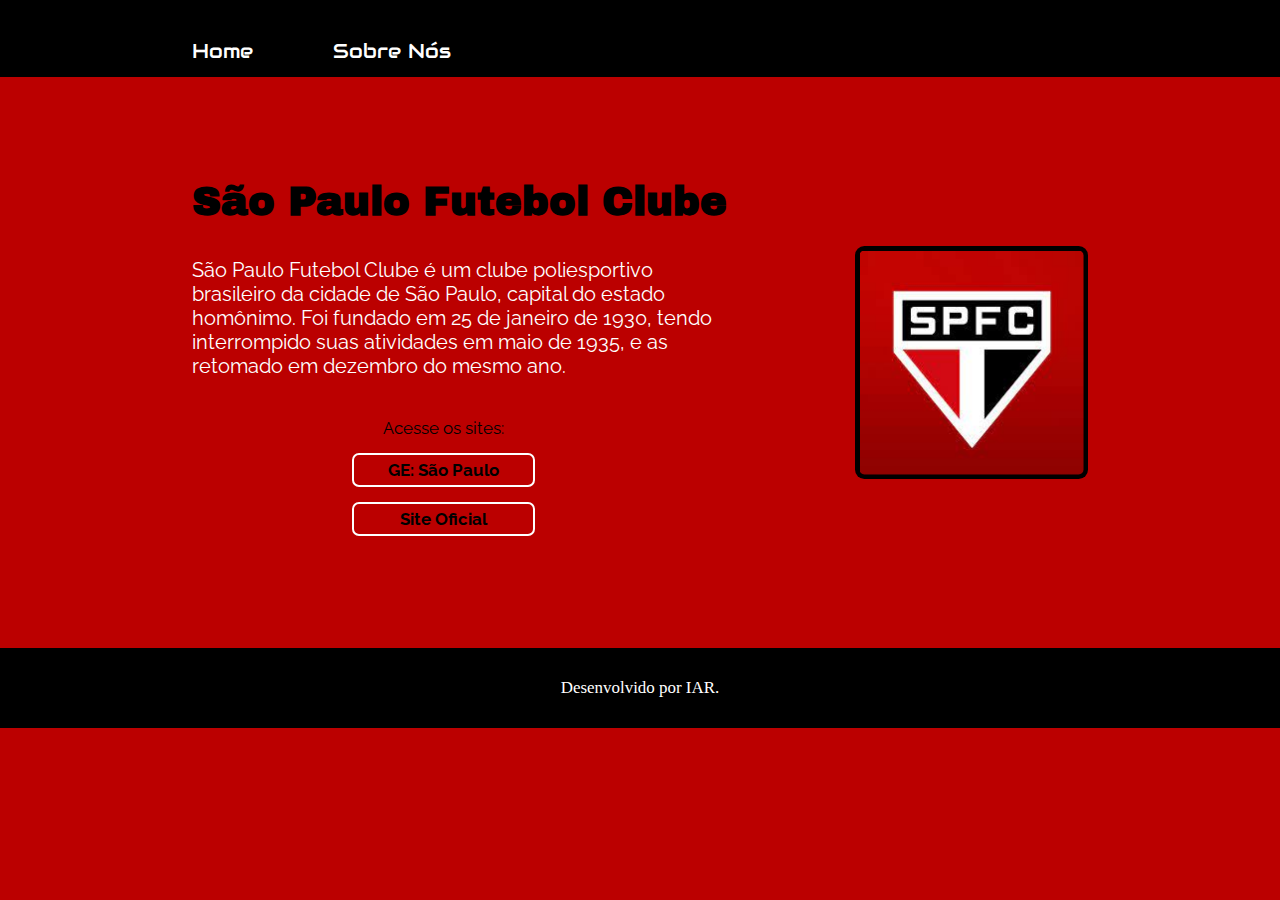
<file: index.HTML>
<!DOCTYPE html>
<html lang="pt-br">
<head>
    <meta charset="UTF-8">
    <meta name="viewport" content="width=device-width, initial-scale=1.0">
    <title>Igor Ramalho</title>
    <link rel="stylesheet" href="./styles/styles.css">
</head>
<body>
    <header class = "cabecalho">
        <nav class = "cabecalho__menu">
            <a class = "cabecalho__menu__link" href = "index.HTML">Home</a>
            <a class = "cabecalho__menu__link" href = "sobrenos.HTML">Sobre Nós</a>
        </nav>
    </header>
    <main class = "apresentacao">
        <section class = "apresentacao__textos">
            <h1 class = "apresentacao__textos__titulo"><span>São Paulo Futebol Clube </span> </h1>
            <p class = "apresentacao__textos__paragrafo">São Paulo Futebol Clube é um clube poliesportivo brasileiro da cidade de São Paulo, capital do estado homônimo.
            Foi fundado em 25 de janeiro de 1930, tendo interrompido suas atividades em maio de 1935, e as retomado em dezembro
            do mesmo ano.</p>
            <div class = "apresentacao__links">
                <p>Acesse os sites:</p>
                <a class = "apresentacao__links__link" href="https://ge.globo.com/futebol/times/sao-paulo/">GE: São Paulo</a>
                <a class = "apresentacao__links__link" href="http://www.saopaulofc.net/">Site Oficial</a>
            </div>
        </section>
        <img class = "imagem" src="./styles/spfc.png" alt="escudo spfc">
    </main>
    <footer>
        <p class = "rodape">Desenvolvido por IAR.</p>
    </footer>
</body>
</html>
</file>
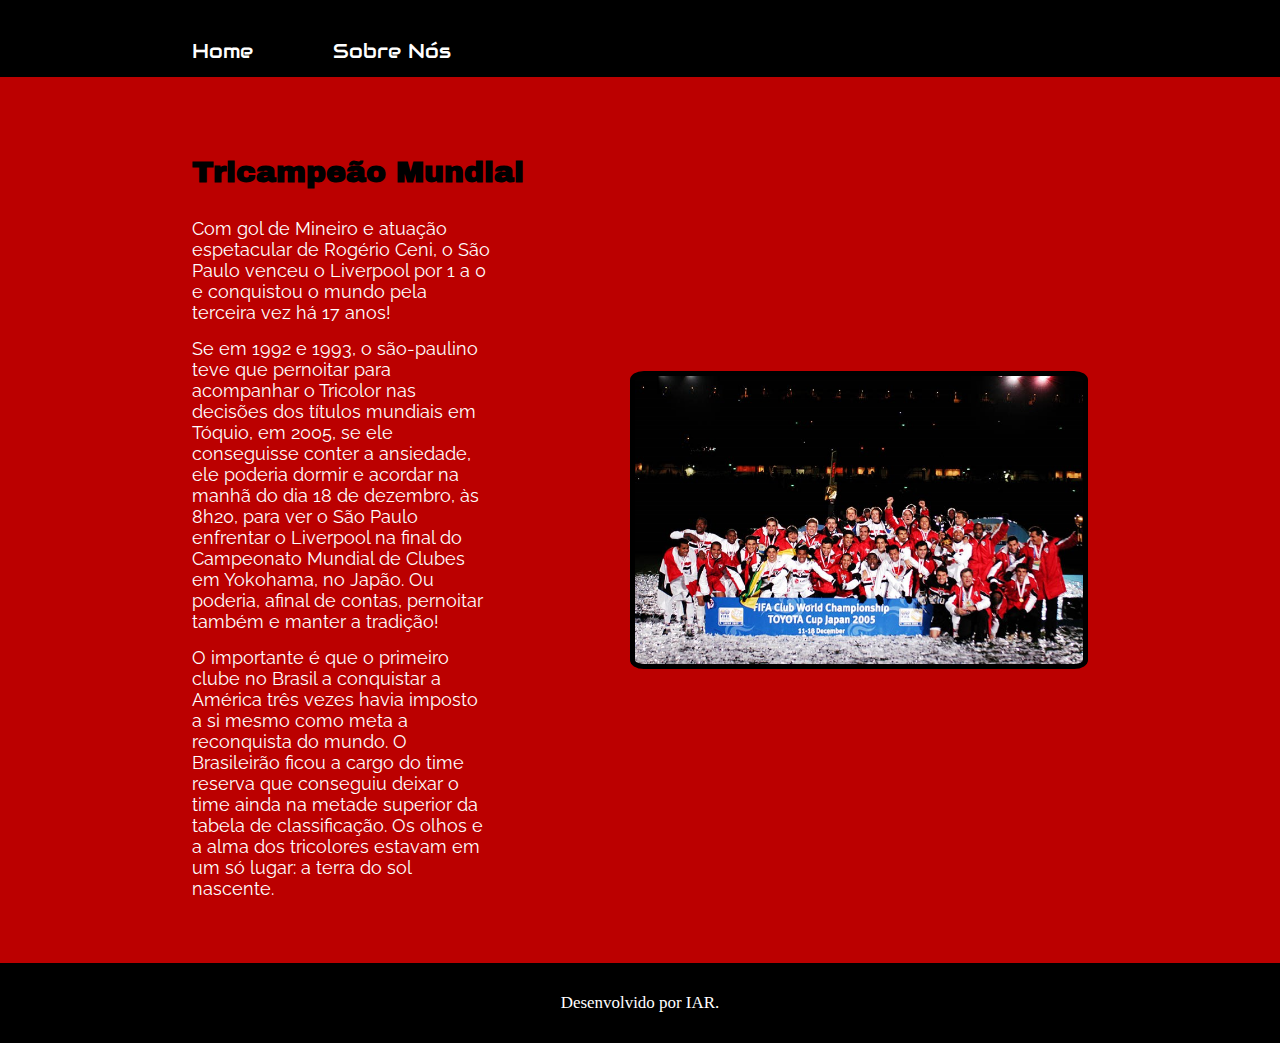
<file: sobrenos.HTML>
<!DOCTYPE html>
<html lang="pt-br">
<head>
    <meta charset="UTF-8">
    <meta name="viewport" content="width=device-width, initial-scale=1.0">
    <title>Sobre Nós</title>
    <link rel="stylesheet" href="./styles/styles.css">
</head>
<body>
    <header class = "cabecalho">
        <nav class = "cabecalho__menu">
            <a class = "cabecalho__menu__link" href = "index.HTML">Home</a>
            <a class = "cabecalho__menu__link" href = "sobrenos.HTML">Sobre Nós</a>
        </nav>
    </header>
    <main class = "corpo">
        <section class = "secao">
            <h1 class = "titulo">Tricampeão Mundial</h1>
            <p class = "paragrafo">Com gol de Mineiro e atuação espetacular de Rogério Ceni,
                o São Paulo venceu o Liverpool por 1 a 0 e conquistou o mundo pela terceira vez há 17 anos! </p>
            <p class = "paragrafo">Se em 1992 e 1993, o são-paulino teve que pernoitar para acompanhar o Tricolor nas decisões 
                dos títulos mundiais em Tóquio, em 2005, se ele conseguisse conter a ansiedade, ele poderia
                dormir e acordar na manhã do dia 18 de dezembro, às 8h20, para ver o São Paulo enfrentar o 
                Liverpool na final do Campeonato Mundial de Clubes em Yokohama, no Japão. Ou poderia, afinal 
                de contas, pernoitar também e manter a tradição! </p>
            <p class = "paragrafo">O importante é que o primeiro clube no Brasil a conquistar a América três vezes havia imposto 
                a si mesmo como meta a reconquista do mundo. O Brasileirão ficou a cargo do time reserva  que
                conseguiu deixar o time ainda na metade superior da tabela de classificação. Os olhos e a
                alma dos tricolores estavam em um só lugar: a terra do sol nascente.</p>
        </section>
        <img class = "imagem1" src="./styles/trimundial.jpg" alt="imagem sao paulo campeao">
    </main>
    <footer>
        <p class = "rodape">Desenvolvido por IAR.</p>
    </footer>
</body>
</html>
</file>
<file: styles/styles.css>
@import url('https://fonts.googleapis.com/css2?family=Archivo+Black&family=Monoton&display=swap');
@import url('https://fonts.googleapis.com/css2?family=Archivo+Black&family=Monoton&family=Raleway&display=swap');
@import url('https://fonts.googleapis.com/css2?family=Audiowide&display=swap');

:root{
    --corprimaria: #000000;
    --corsecundaria: #bb0000;
    --corterciaria: #ffffff;
}

*{
    margin: 0;
    padding: 0;
}
.corpo{
    padding: 5% 15%;
    display: flex;
    justify-content: space-between;
    align-items: center;

}
.titulo{
    font-family: 'archivo black', sans-serif;
    display: flex;
    font-size: 1.875rem;
    color: var(--corprimaria);
    width: 400px;
    padding: 5% 0%;
}
.secao{
    display: flex;
    flex-direction: column;
    width: 300px;
    gap: 15px;
    font-size: 1.125rem;
    font-family: 'raleway', sans-serif;
}
.cabecalho{
    font-family: 'Audiowide', cursive;
    background-color: var(--corprimaria);
    padding: 3% 0% 1% 15%;
}

.cabecalho__menu{
    display: flex;
    gap: 80px;
}

.cabecalho__menu__link{
    color: var(--corterciaria);
    text-decoration: none;
    font-size: 1.25rem;
}


body{
    
    box-sizing: border-box;
    background-color: var(--corsecundaria);
    color: var(--corterciaria);
}

.apresentacao{
    padding: 8% 15%;
    display: flex;
    align-items: center;
    justify-content: space-between;
}

.apresentacao__textos{
    font-family: 'raleway', sans-serif;
    display: flex;
    width: 60%;
    flex-direction: column;
    gap: 30px;
}

.apresentacao__textos__titulo{
    font-family: 'archivo black', sans-serif;
    font-size: 2.5rem;
    color: var(--corprimaria);
    padding: 0% 0% 1% 0%;
}

.apresentacao__textos__paragrafo{
    font-size: 1.25rem;
}

.apresentacao__links{
    font-size: 1.06rem;
    color: var(--corprimaria);
    width: 90%;
    padding: 10px;
    display: flex;
    flex-direction: column;
    justify-content: space-between;
    align-items: center;
    gap: 15px;
}

.apresentacao__links__link{
    border: 2px solid var(--corterciaria);
    color: var(--corprimaria);
    width: 37%;
    text-align: center;
    border-radius: 7px;
    font-size: 1.06rem;
    padding: 5px 0px;
    font-weight: bold;
    text-decoration: none;
}

.titulo-destaque{
    color: var(--corprimaria);
}

h1{
    font-weight: bold;
}

.imagem{
    background-color: var(--corprimaria);
    padding: 0.5%;
    border-radius: 4%;
    width: 25%;
    
}
.imagem1{
    width: 50%;
    height: 45%;
    background-color: var(--corprimaria);
    padding: 5px;
    border-radius: 3%;
}

.apresentacao__textos__p1{
    font-size: 2.3rem;
    color: var(--corprimaria);
    padding: 10px;
}

.apresentacao__links__link:hover{
    background-color: var(--corterciaria);
}

.rodape{
    background-color: var(--corprimaria);
    color: var(--corterciaria);
    font-size: 1.06rem;
    padding: 30px;
    display: flex;
    justify-content: center;
}

@media (max-width: 700px ){
    .cabecalho{
        padding: 5% 0% 2% 0%;
    }
    .cabecalho__menu{
        justify-content: center;
    }
    .apresentacao{
        flex-direction: column-reverse;
        gap: 50px;
    }
    .apresentacao__textos{
        width: auto;
        padding: 5% 5%;
    }
}
</file>
